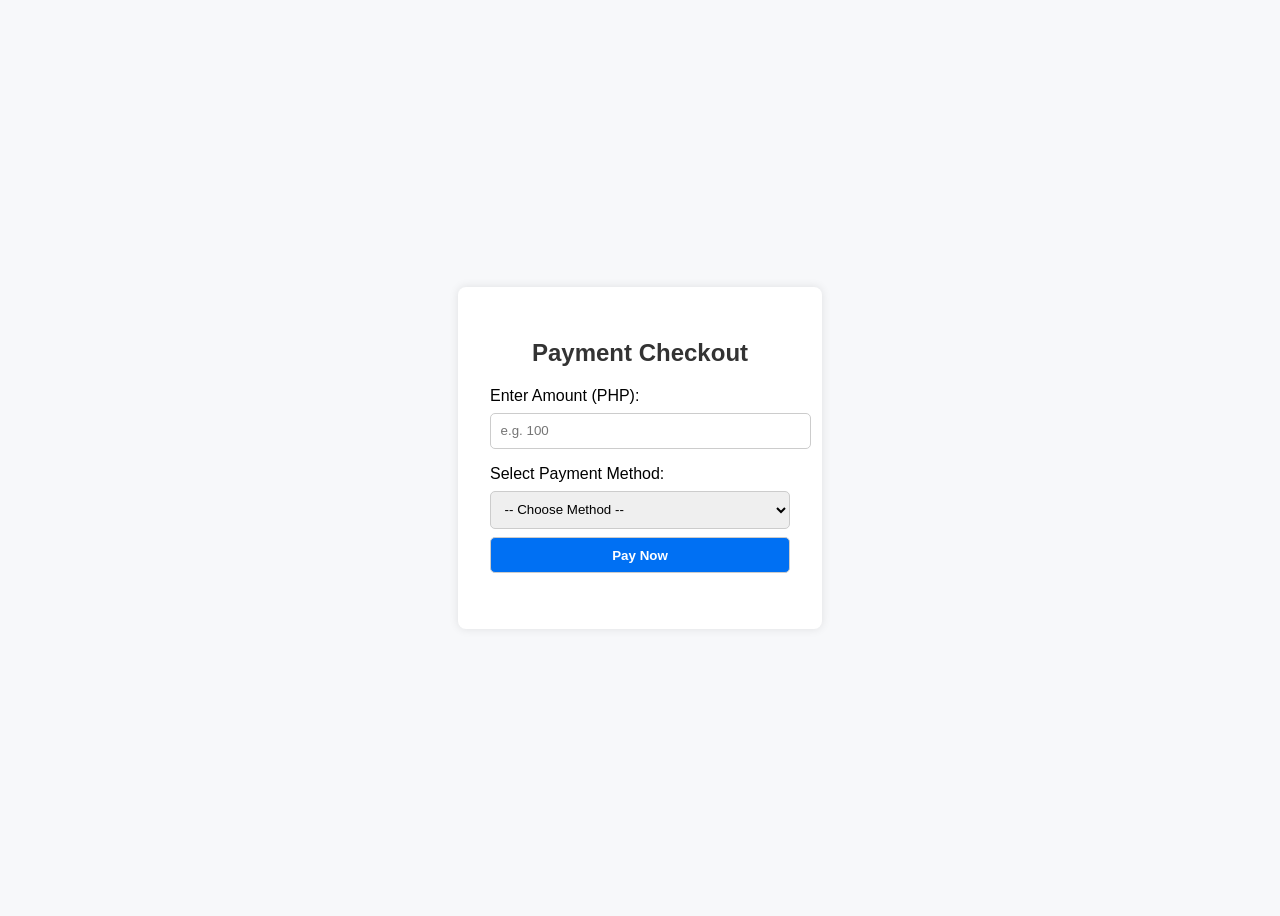
<file: pages/payments/index.html>
<!DOCTYPE html>
<html lang="en">
<head>
    <meta charset="UTF-8">
    <meta name="viewport" content="width=device-width, initial-scale=1.0">
    <title>Payment Demo - PayMaya & GCash</title>
    <link rel="stylesheet" href="payment.css">
</head>
<body>

<div class="payment-container">
    <h2>Payment Checkout</h2>

    <form id="paymentForm">
        <label for="amount">Enter Amount (PHP):</label>
        <input type="number" id="amount" name="amount" placeholder="e.g. 100" required min="1">

        <label for="method">Select Payment Method:</label>
        <select id="method" name="method" required>
            <option value="">-- Choose Method --</option>
            <option value="paymaya">PayMaya</option>
            <option value="gcash">GCash</option>
        </select>

        <button type="submit">Pay Now</button>
    </form>

    <div id="result"></div>
</div>

<script src="payment.js"></script>
</body>
</html>
</file>
<file: pages/payments/payment.css>
body {
    font-family: Arial, sans-serif;
    background: #f7f8fa;
    display: flex;
    justify-content: center;
    align-items: center;
    height: 100vh;
}

.payment-container {
    background: white;
    padding: 2rem;
    border-radius: 8px;
    box-shadow: 0 0 10px rgba(0,0,0,0.1);
    width: 300px;
}

h2 {
    text-align: center;
    color: #333;
}

label {
    display: block;
    margin-top: 1rem;
}

input, select, button {
    width: 100%;
    padding: 0.6rem;
    margin-top: 0.5rem;
    border: 1px solid #ccc;
    border-radius: 5px;
}

button {
    background: #0070f3;
    color: white;
    font-weight: bold;
    cursor: pointer;
}

button:hover {
    background: #005ad1;
}

#result {
    margin-top: 1.5rem;
    text-align: center;
}
</file>
